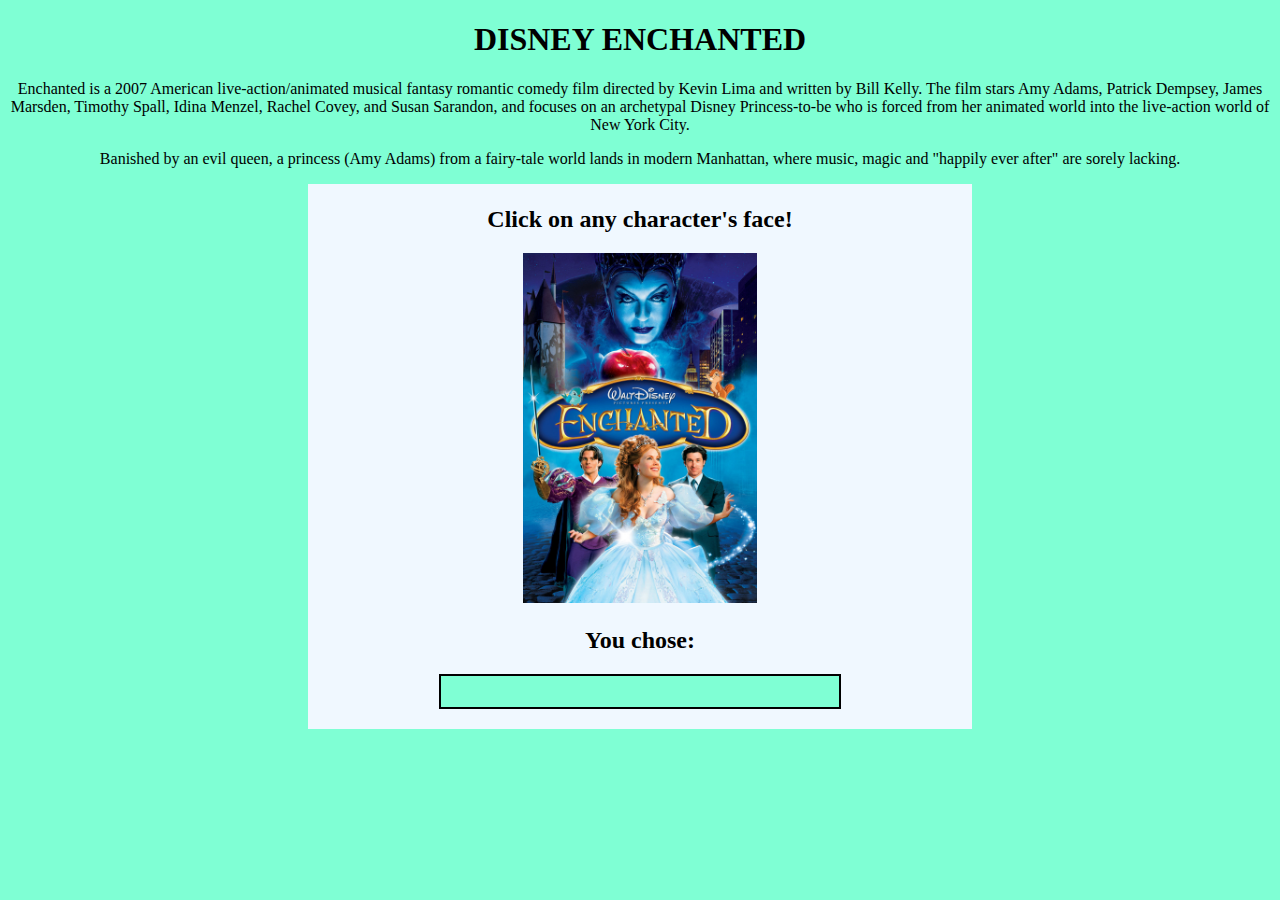
<file: index.html>
<!DOCTYPE html>
<html>

<head>
    <meta charset='utf-8'>
    <meta http-equiv='X-UA-Compatible' content='IE=edge'>
    <title>ImageMap</title>
    <meta name='viewport' content='width=device-width, initial-scale=1'>
    <link rel="stylesheet" href="main.css">
    <script src="main.js"></script>

</head>

<body>
    <h1>DISNEY ENCHANTED</h1>
    <p>Enchanted is a 2007 American live-action/animated musical fantasy romantic comedy film directed by Kevin Lima and written by Bill Kelly. The film stars Amy Adams, Patrick Dempsey, James Marsden, Timothy Spall, Idina Menzel, Rachel Covey, and Susan
        Sarandon, and focuses on an archetypal Disney Princess-to-be who is forced from her animated world into the live-action world of New York City.</p>
    <p>Banished by an evil queen, a princess (Amy Adams) from a fairy-tale world lands in modern Manhattan, where music, magic and "happily ever after" are sorely lacking.</p>
    <div>
        <h2>Click on any character's face!</h2>
        <img src="imgs/poster.jpeg" usemap="#names" height="350px" />

        <map name="names">
        <area shape = "circle" coords = "120, 40, 35" href = "narissa.html" target="_blank" onclick = "show('Queen Narissa')" />

        <area shape = "circle" coords = "67, 207, 12" href = "edward.html" target="_blank" onclick = "show('Prince Edward')" />

        <area shape = "circle" coords = "118, 202, 18" href = "giselle.html" target="_blank" onclick = "show('Giselle')" />

        <area shape = "circle" coords = "170, 207, 12" href = "robert.html" target="_blank" onclick = "show('Robert Philip')" />
    </map>
        <h2>You chose: </h2>
        <form name="characters">
            <input type="text" name="res" size="25px" />
        </form>
    </div>
</body>

</html>
</file>
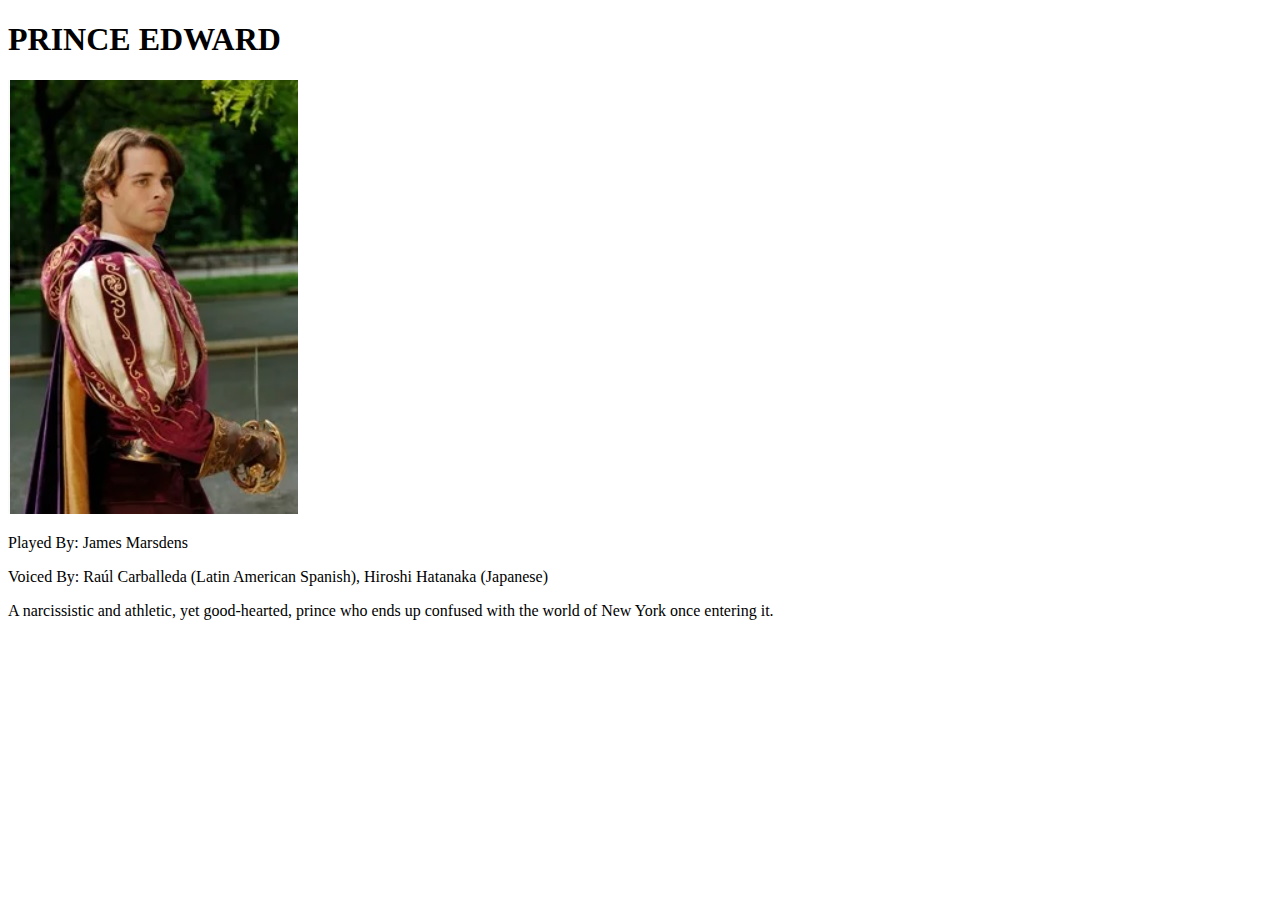
<file: edward.html>
<!DOCTYPE html>
<html lang="en">

<head>
    <meta charset="UTF-8">
    <meta http-equiv="X-UA-Compatible" content="IE=edge">
    <meta name="viewport" content="width=device-width, initial-scale=1.0">
    <title>Prince Edward</title>
</head>

<body>
    <h1>PRINCE EDWARD</h1>
    <img src="imgs/characters/edward.jpg">
    <div>
        <p>Played By: James Marsdens</p>
        <p>Voiced By: Raúl Carballeda (Latin American Spanish), Hiroshi Hatanaka (Japanese)</p>
        <p>A narcissistic and athletic, yet good-hearted, prince who ends up confused with the world of New York once entering it.</p>
    </div>
</body>

</html>
</file>
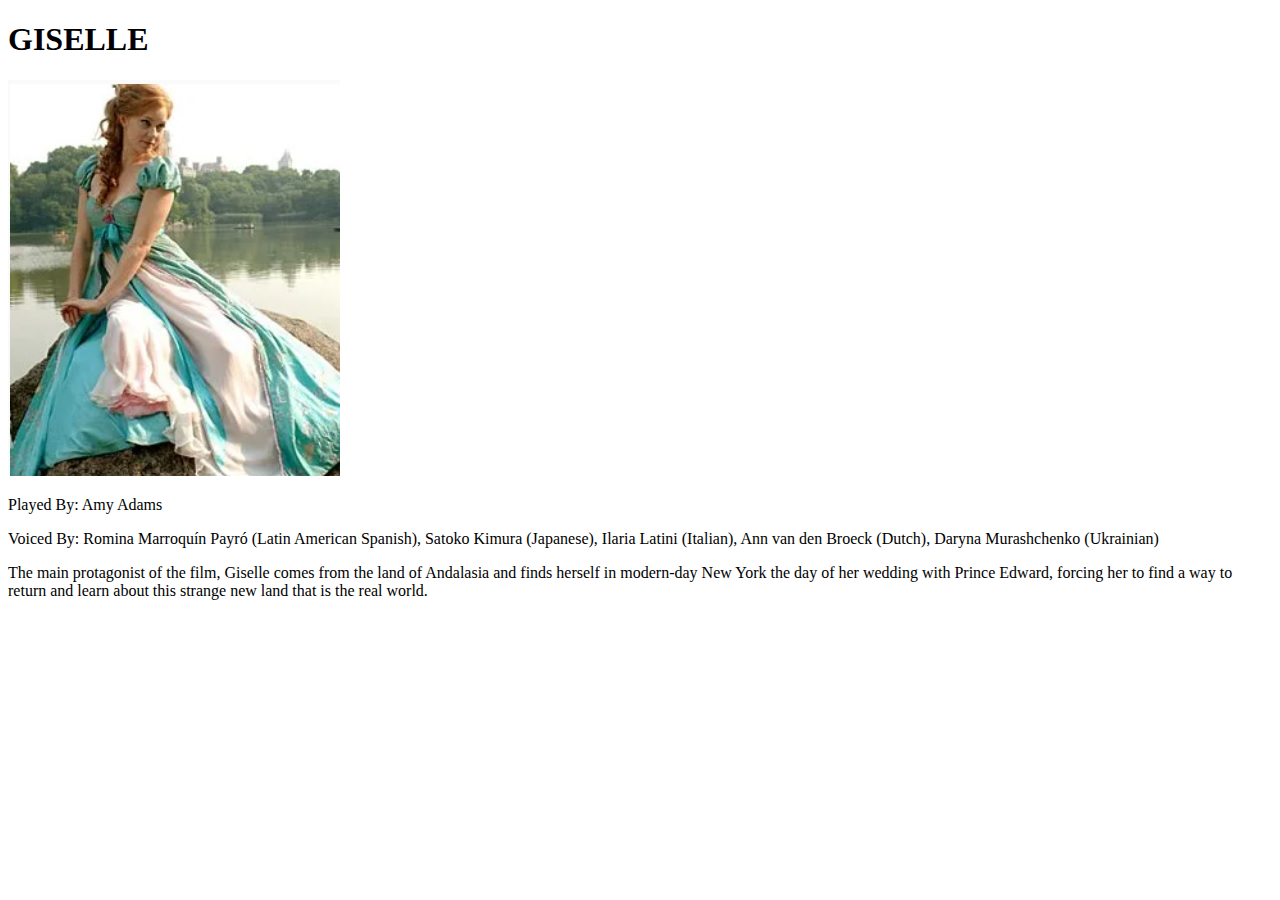
<file: giselle.html>
<!DOCTYPE html>
<html lang="en">

<head>
    <meta charset="UTF-8">
    <meta http-equiv="X-UA-Compatible" content="IE=edge">
    <meta name="viewport" content="width=device-width, initial-scale=1.0">
    <title>Giselle</title>
</head>

<body>
    <h1>GISELLE</h1>
    <img src="imgs/characters/giselle.jpg">
    <div>
        <p>Played By: Amy Adams</p>
        <p>Voiced By: Romina Marroquín Payró (Latin American Spanish), Satoko Kimura (Japanese), Ilaria Latini (Italian), Ann van den Broeck (Dutch), Daryna Murashchenko (Ukrainian)</p>
        <p>The main protagonist of the film, Giselle comes from the land of Andalasia and finds herself in modern-day New York the day of her wedding with Prince Edward, forcing her to find a way to return and learn about this strange new land that is the
            real world.</p>
    </div>
</body>

</html>
</file>
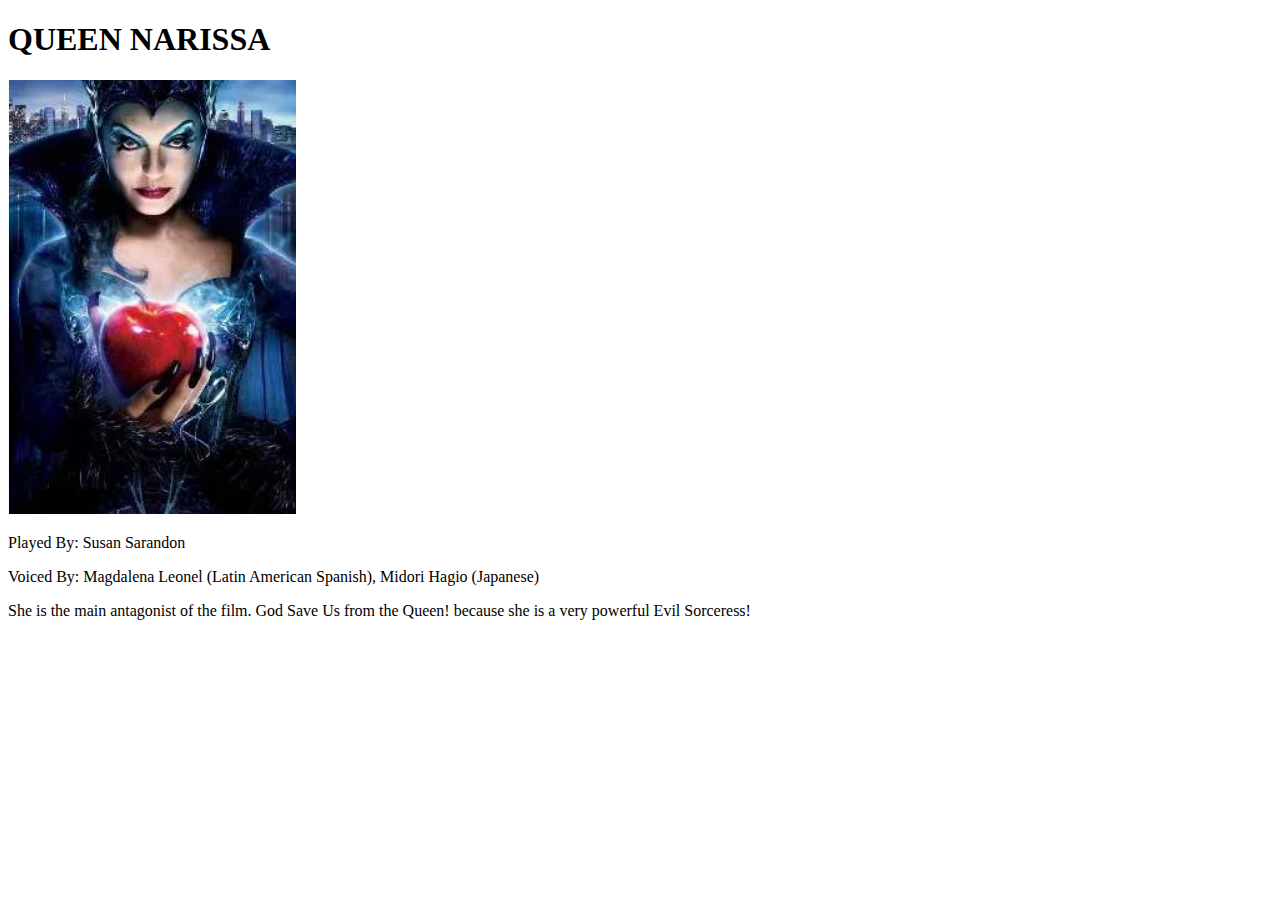
<file: narissa.html>
<!DOCTYPE html>
<html lang="en">

<head>
    <meta charset="UTF-8">
    <meta http-equiv="X-UA-Compatible" content="IE=edge">
    <meta name="viewport" content="width=device-width, initial-scale=1.0">
    <title>Queen Narissa</title>
</head>

<body>
    <h1>QUEEN NARISSA</h1>
    <img src="imgs/characters/narissa.jpg">
    <div>
        <p>Played By: Susan Sarandon</p>
        <p>Voiced By: Magdalena Leonel (Latin American Spanish), Midori Hagio (Japanese)</p>
        <p>She is the main antagonist of the film. God Save Us from the Queen! because she is a very powerful Evil Sorceress!</p>
    </div>
</body>

</html>
</file>
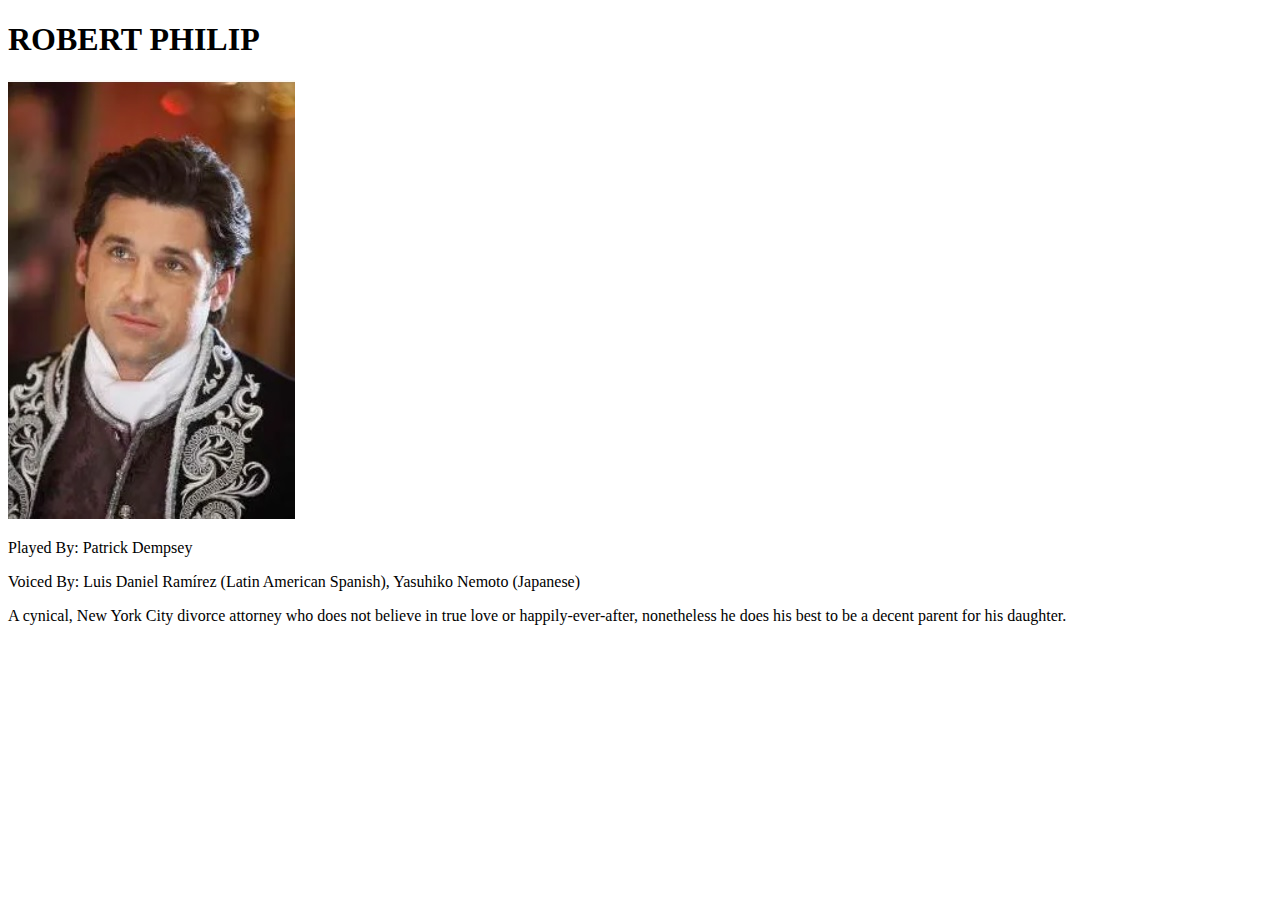
<file: robert.html>
<!DOCTYPE html>
<html lang="en">

<head>
    <meta charset="UTF-8">
    <meta http-equiv="X-UA-Compatible" content="IE=edge">
    <meta name="viewport" content="width=device-width, initial-scale=1.0">
    <title>Robert Philip</title>
</head>

<body>
    <h1>ROBERT PHILIP</h1>
    <img src="imgs/characters/robert.jpg">
    <div>
        <p>Played By: Patrick Dempsey</p>
        <p>Voiced By: Luis Daniel Ramírez (Latin American Spanish), Yasuhiko Nemoto (Japanese)</p>
        <p>A cynical, New York City divorce attorney who does not believe in true love or happily-ever-after, nonetheless he does his best to be a decent parent for his daughter.</p>
    </div>
</body>

</html>
</file>
<file: main.css>
body {
    background-color: aquamarine;
    text-align: center;
}

div {
    background-color: aliceblue;
    margin-left: 300px;
    margin-right: 300px;
    padding-top: 2px;
    padding-bottom: 20px;
}

input {
    font-size: 25px;
    text-align: center;
    border: 2px solid black;
    background-color: aquamarine;
}
</file>
